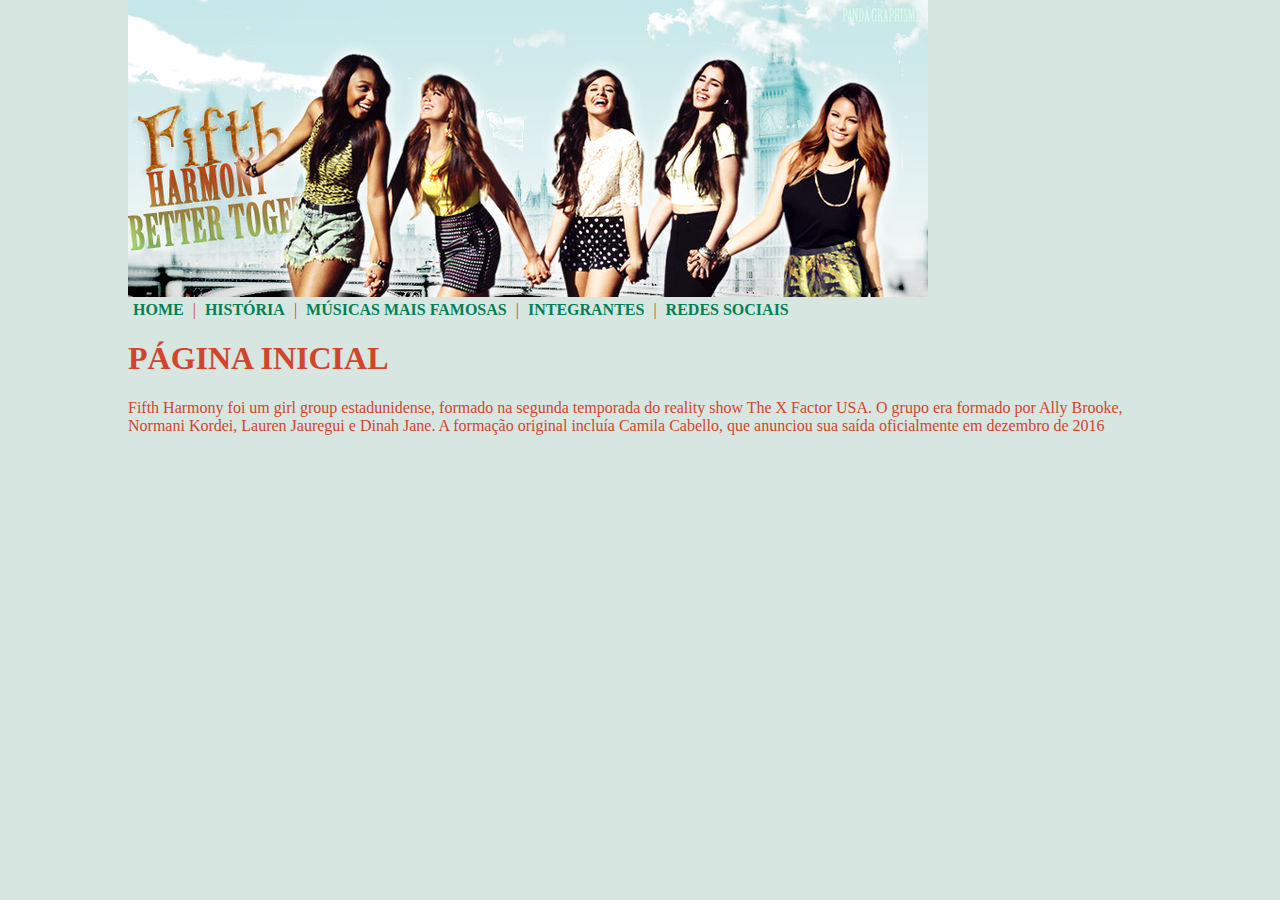
<file: index.html>
<!DOCTYPE html>
<html lang="en">
<head>
    <meta charset="UTF-8">
    <meta name="viewport" content="width=device-width, initial-scale=1.0">
    <title>Document</title>
    <link rel="stylesheet" href="style.css">
</head>
<body>
<div id="principal">
    <img src="imgfifth.jpg" alt="banner">

    <div id="menu">
        <a href="index.html">HOME</a> |
        <a href="historia-da-banda.html">HISTÓRIA</a> |
        <a href="musicas-mais-famosas.html">MÚSICAS MAIS FAMOSAS</a> |
        <a href="integrantes.html">INTEGRANTES</a> |
        <a href="redes-sociais.html">REDES SOCIAIS</a>
    </div>
    
    <h1> PÁGINA INICIAL</h1>
    <p> Fifth Harmony foi um girl group estadunidense, formado na segunda temporada do reality show The X Factor USA. O grupo era formado por Ally Brooke, Normani Kordei, Lauren Jauregui e Dinah Jane. A formação original incluía Camila Cabello, que anunciou sua saída oficialmente em dezembro de 2016</p>
</div>



</body>
</html>
</file>
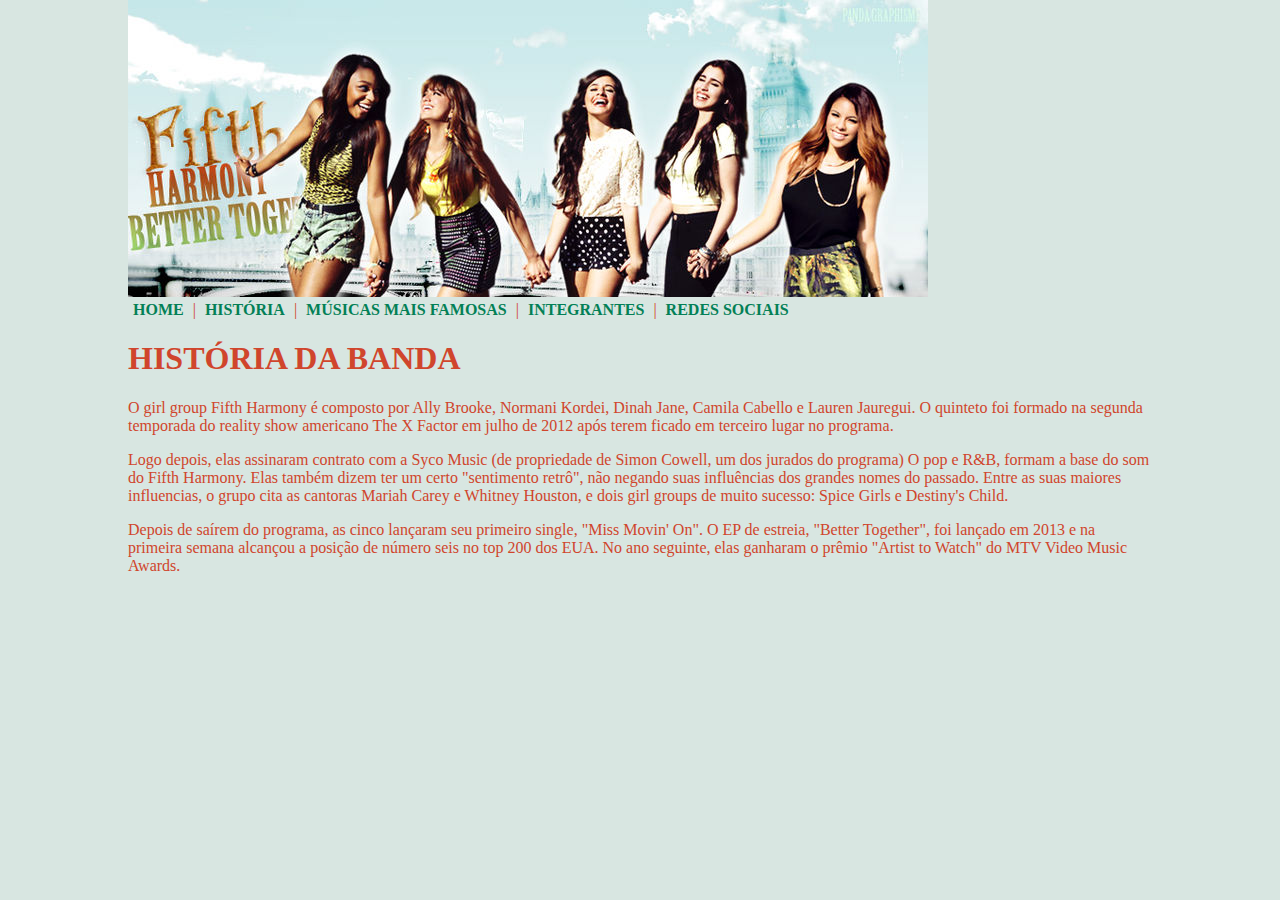
<file: historia-da-banda.html>
<!DOCTYPE html>
<html lang="en">
<head>
    <meta charset="UTF-8">
    <meta name="viewport" content="width=device-width, initial-scale=1.0">
    <title>Document</title>
    <link rel="stylesheet" href="style.css">
</head>
<body>
<img src="imgfifth.jpg" alt="banner">
<div id="menu">
    <a href="index.html">HOME</a> |
    <a href="historia-da-banda.html">HISTÓRIA</a> |
    <a href="musicas-mais-famosas.html">MÚSICAS MAIS FAMOSAS</a> |
    <a href="integrantes.html">INTEGRANTES</a> |
    <a href="redes-sociais.html">REDES SOCIAIS</a>
</div>
    
<h1> HISTÓRIA DA BANDA</h1>
<p>O girl group Fifth Harmony é composto por Ally Brooke, Normani Kordei, Dinah Jane, Camila Cabello e Lauren Jauregui. O quinteto foi formado na segunda temporada do reality show americano The X Factor em julho de 2012 após terem ficado em terceiro lugar no programa.
    </p>
    <p>
     Logo depois, elas assinaram contrato com a Syco Music (de propriedade de Simon Cowell, um dos jurados do programa) O pop e R&B, formam a base do som do Fifth Harmony. Elas também dizem ter um certo "sentimento retrô", não negando suas influências dos grandes nomes do passado. Entre as suas maiores influencias, o grupo cita as cantoras Mariah Carey e Whitney Houston, e dois girl groups de muito sucesso: Spice Girls e Destiny's Child.
     </p>
     <p>
       Depois de saírem do programa, as cinco lançaram seu primeiro single, "Miss Movin' On". O EP de estreia, "Better Together", foi lançado em 2013 e na primeira semana alcançou a posição de número seis no top 200 dos EUA. No ano seguinte, elas ganharam o prêmio "Artist to Watch" do MTV Video Music Awards.</p>


</body>
</html>
</file>
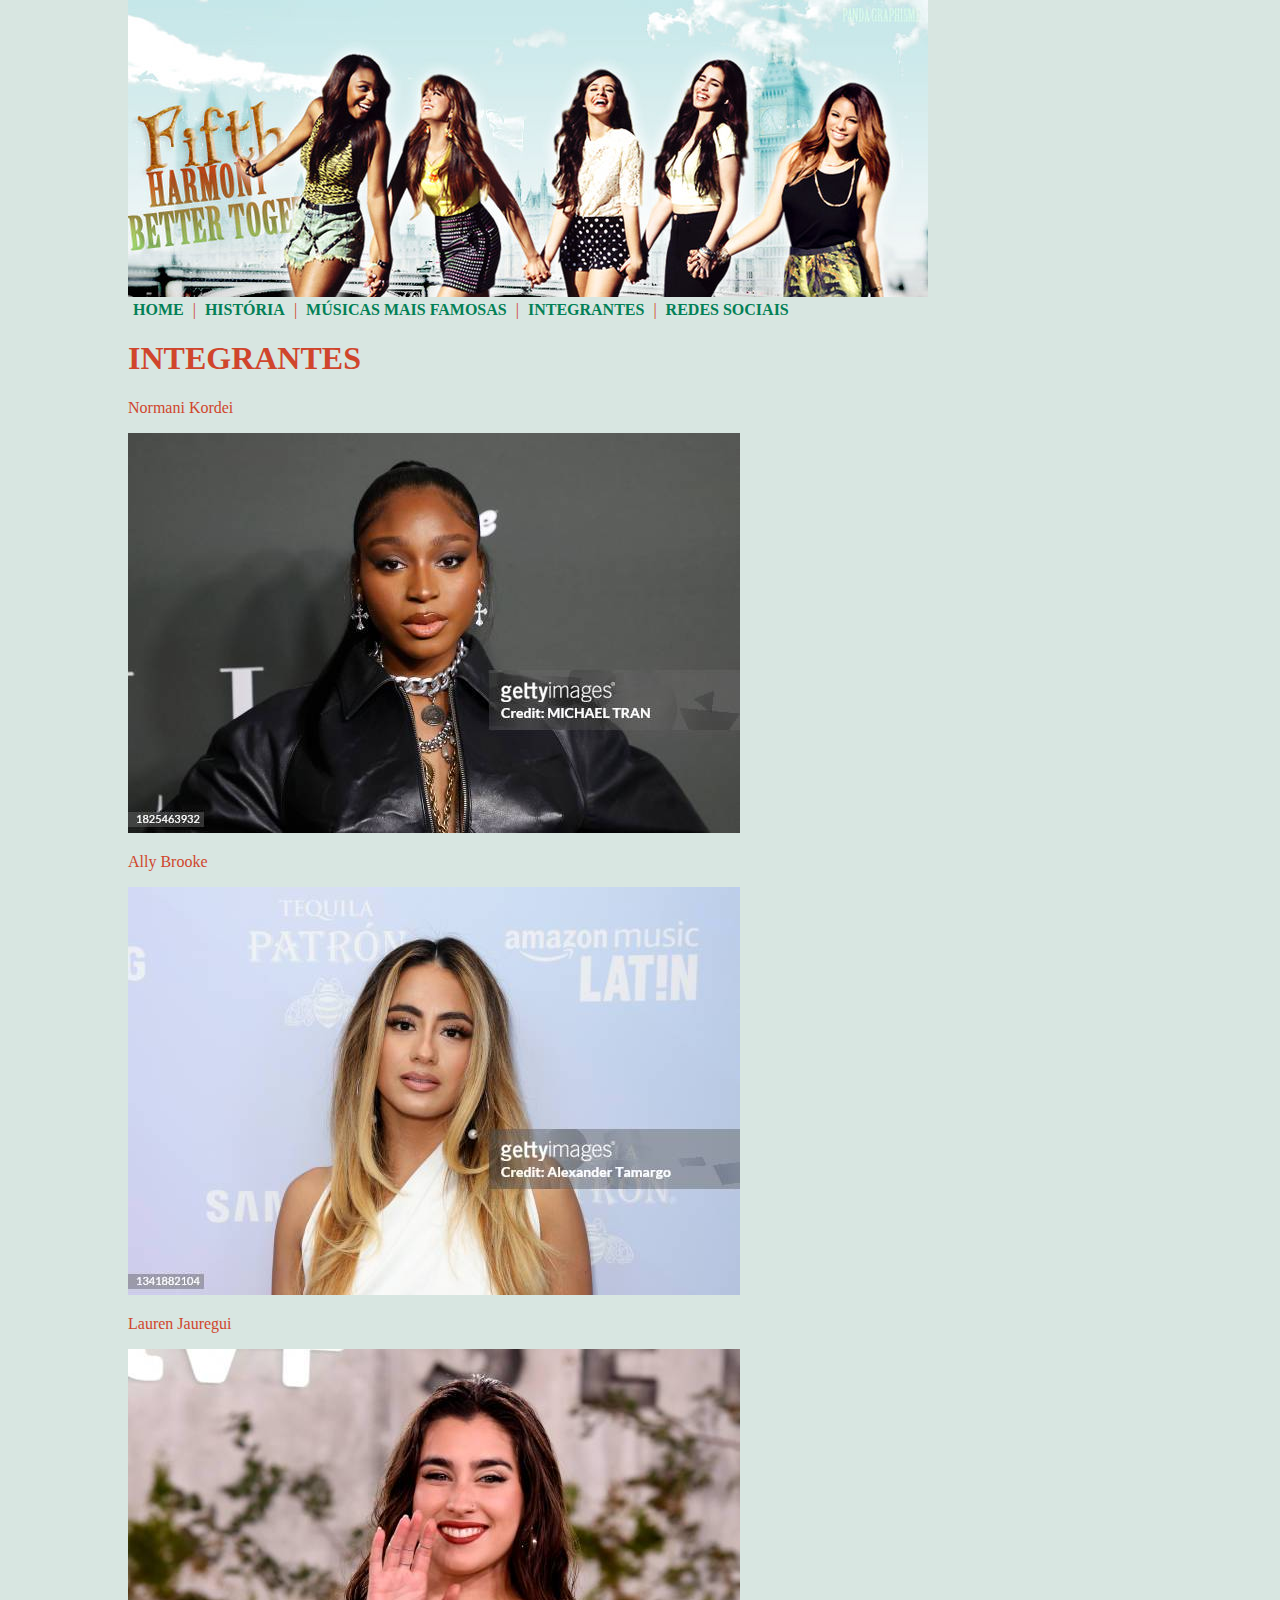
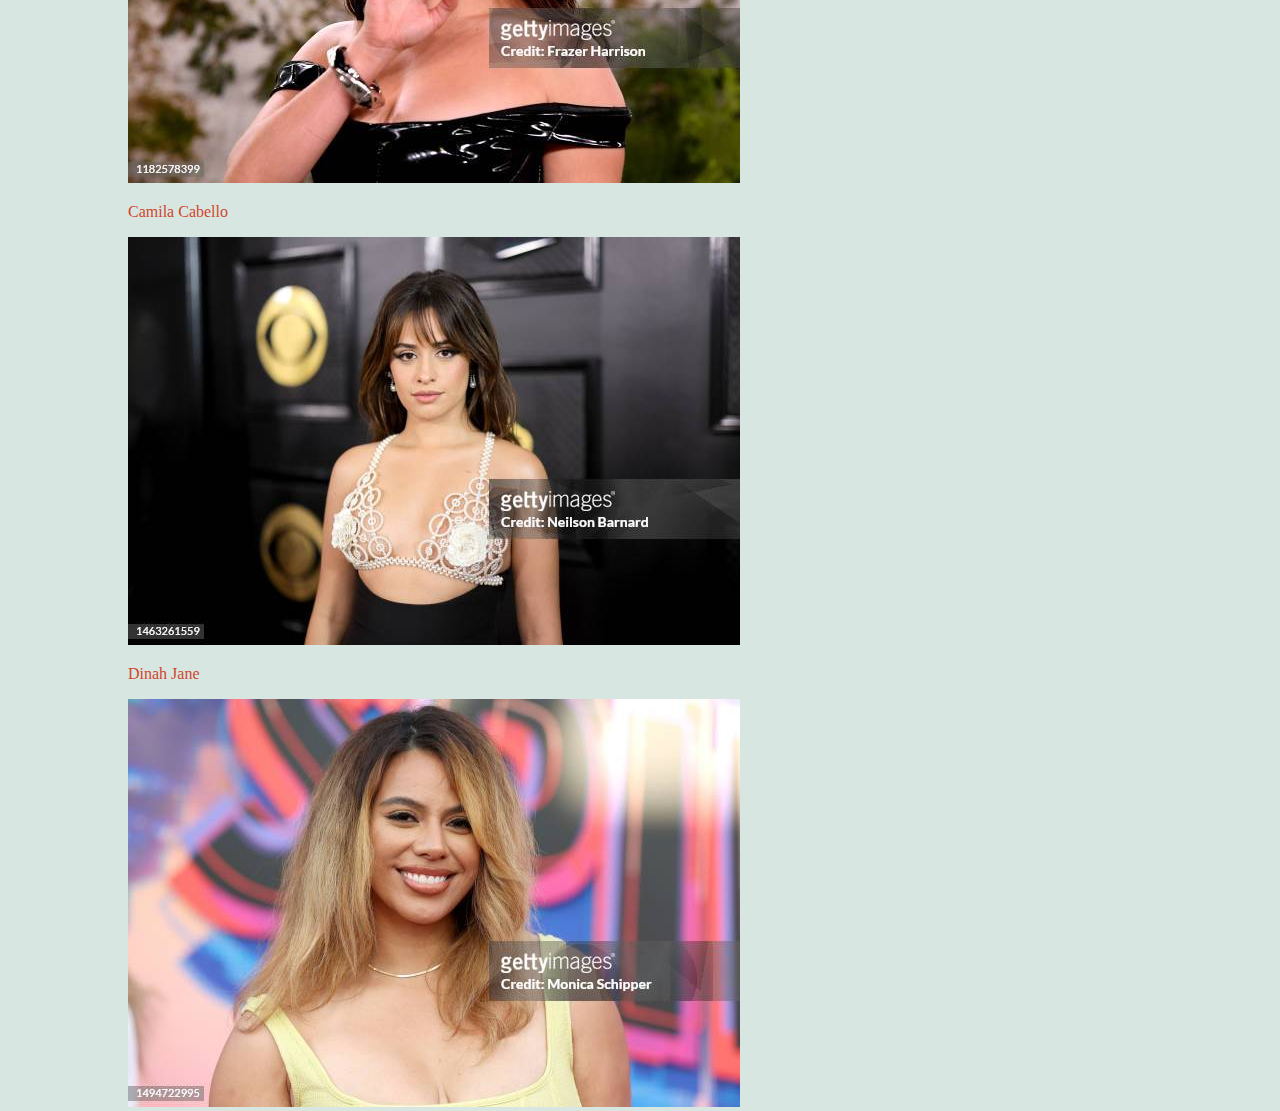
<file: integrantes.html>
<!DOCTYPE html>
<html lang="en">
<head>
    <meta charset="UTF-8">
    <meta name="viewport" content="width=device-width, initial-scale=1.0">
    <title>Document</title>
    <link rel="stylesheet" href="style.css">
</head>
<body>
<img src="imgfifth.jpg" alt="banner">
<div id="menu">
    <a href="index.html">HOME</a> |
    <a href="historia-da-banda.html">HISTÓRIA</a> |
    <a href="musicas-mais-famosas.html">MÚSICAS MAIS FAMOSAS</a> |
    <a href="integrantes.html">INTEGRANTES</a> |
    <a href="redes-sociais.html">REDES SOCIAIS</a>
</div>
    
<h1>INTEGRANTES</h1>

<p> Normani Kordei</p> 
<img src="normani.jpg" alt="">
<p> Ally Brooke</p>
<img src="allybrook.jpeg" alt=""> 
<p> Lauren Jauregui</p>
<img src="lauren.jpeg" alt="">
<p> Camila Cabello</p>
<img src="camilacabello.jpeg">
<p> Dinah Jane</p>
<img src="dinahjane.jpeg" alt="">


</body>
</html>
</file>
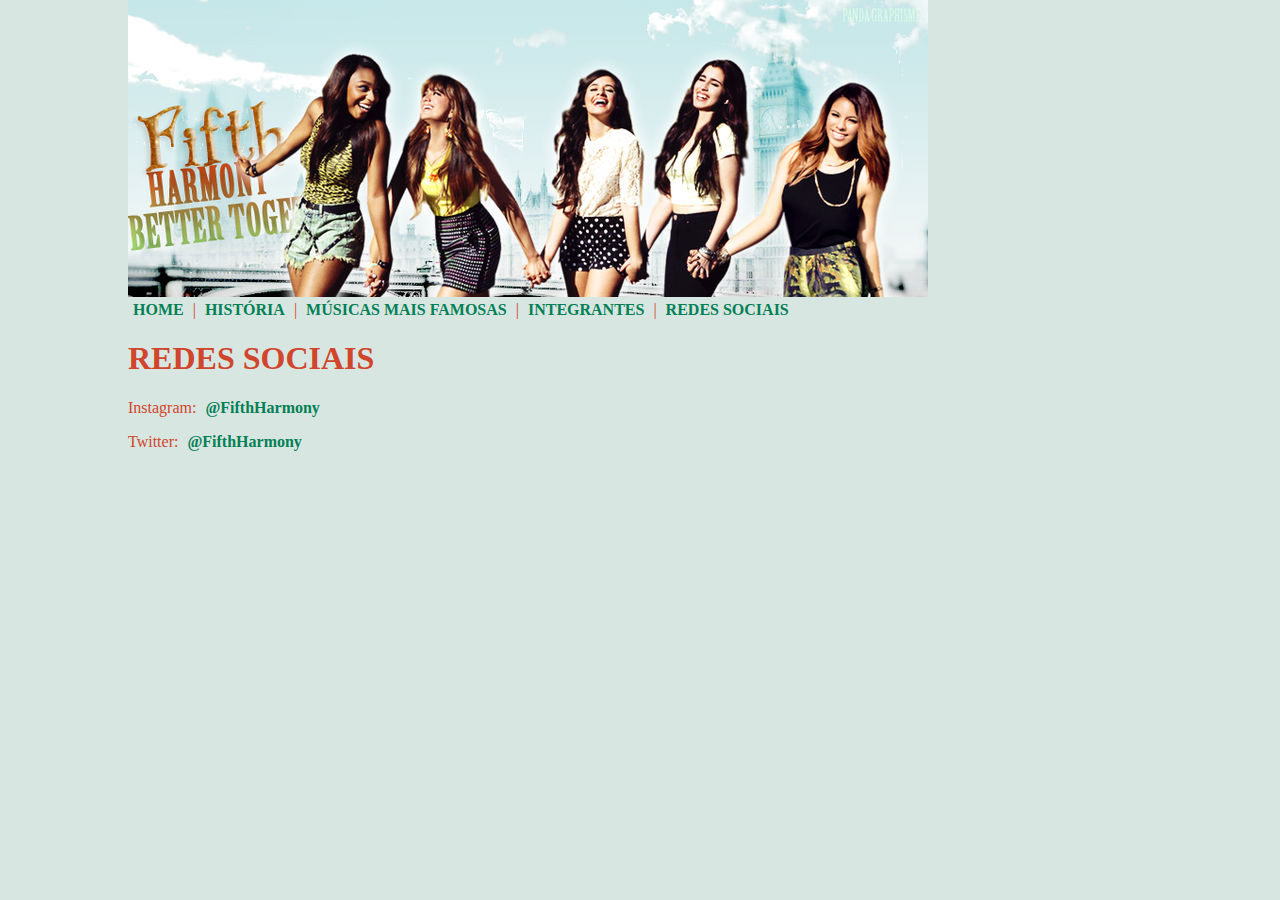
<file: redes-sociais.html>
<!DOCTYPE html>
<html lang="en">
<head>
    <meta charset="UTF-8">
    <meta name="viewport" content="width=device-width, initial-scale=1.0">
    <title>Document</title>
    <link rel="stylesheet" href="style.css">
</head>
<body>
<img src="imgfifth.jpg" alt="banner">
<div id="menu">
    <a href="index.html">HOME</a> |
    <a href="historia-da-banda.html">HISTÓRIA</a> |
    <a href="musicas-mais-famosas.html">MÚSICAS MAIS FAMOSAS</a> |
    <a href="integrantes.html">INTEGRANTES</a> |
    <a href="redes-sociais.html">REDES SOCIAIS</a>
   
<h1>REDES SOCIAIS</h1>
<p> Instagram: <a href="https://www.instagram.com/fifthharmony/">@FifthHarmony</a> </p>
<p>Twitter: <a href="https://twitter.com/FifthHarmony">@FifthHarmony</a></p>

</div>


</body>
</html>
</file>
<file: style.css>
body{
    background-color:rgb(216, 230, 225);
    color: rgb(208, 69, 44);
    width: 80%;
    margin: 0 auto;
}
a{
    color: rgb(3, 128, 86);
    text-decoration: none;
    font-weight: bold;
    padding: 5px;
}

#principal{
    
}
</file>
